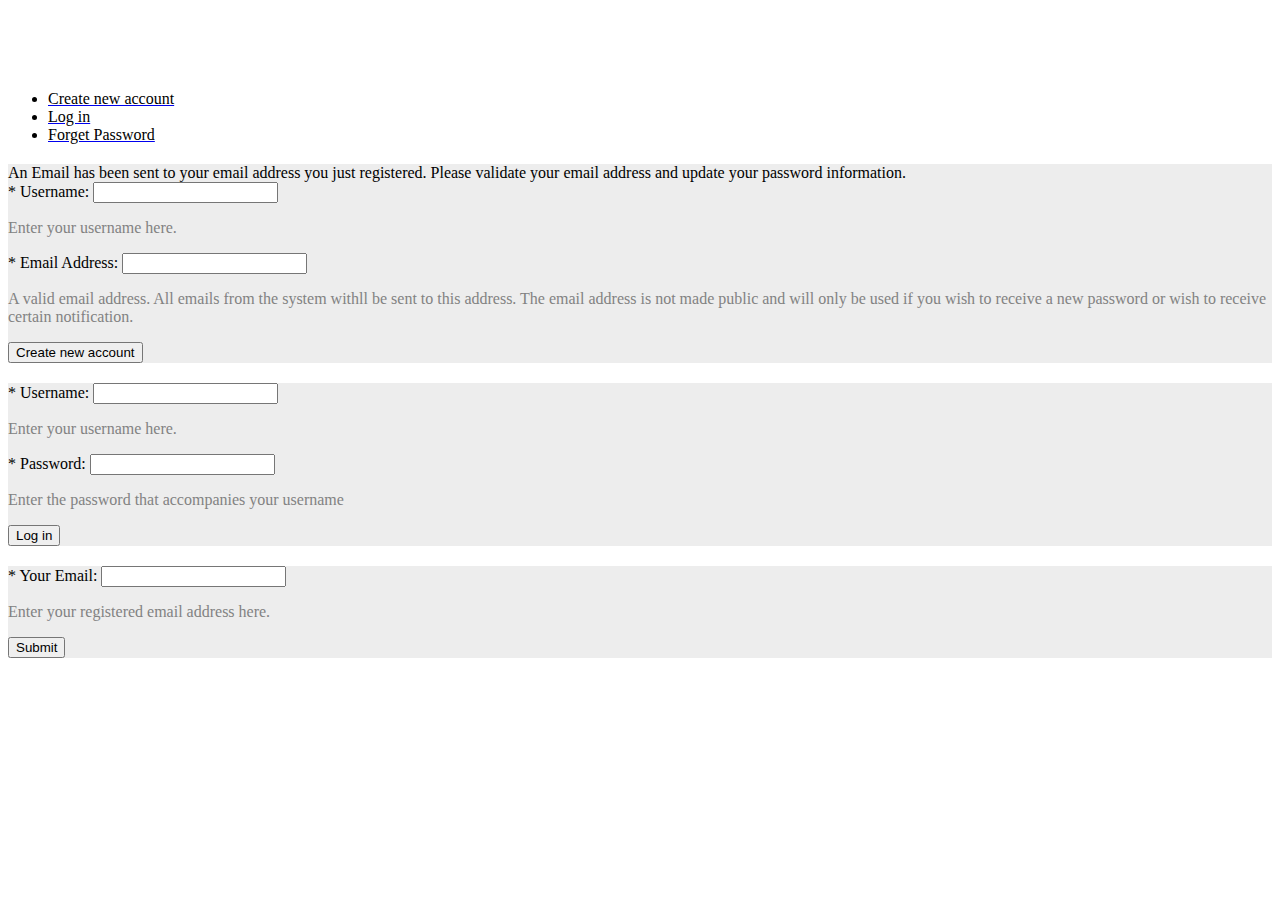
<file: src/main/resources/templates/myAccount.html>
<!DOCTYPE html>
<html lang="en" xmlns:th="http://www.w3.org/1999/xhtml">
<head th:replace="common/header :: common-header"/>
<body>

<div th:replace="common/header :: navbar"/>

<div class="container">
    <div class="row" style="margin-top: 90px;">
        <div class="col-xs-4 col-xs-offset-4">
            <ul class="nav nav-tabs">
                <li th:classappend="${classActiveNewAccount}? 'active'"><a href="#tab-1" data-toggle="tab"><span
                        style="color: black;">Create new account</span></a></li>
                <li th:classappend="${classActiveLogin}? 'active'"><a href="#tab-2" data-toggle="tab"><span
                        style="color: black;">Log in</span></a></li>
                <li th:classappend="${classActiveForgetPassword}? 'active'"><a href="#tab-3" data-toggle="tab"><span
                        style="color: black;">Forget Password</span></a></li>
            </ul>
            <div class="tab-content">

                <!-- create new user pane -->
                <div class="tab-pane fade" id="tab-1" th:classappend="${classActiveNewAccount}? 'in active'">
                    <div class="panel-group">
                        <div class="panel panel-default" style="border: none;">
                            <div class="panel-body"
                                 style="background-color: #ededed; margin-top: 20px;">
                                <div class="alert alert-info" th:if="${emailSent}">
                                    An Email has been sent to your email address you just registered.
                                    Please validate your email address and update your password information.
                                </div>
                                <form th:action="@{/newUser}" method="post">
                                    <div class="form-group">
                                        <label for="newUsername">* Username: </label> <input
                                            required="required" type="text" class="form-control"
                                            id="newUsername" name="username"/>
                                        <p style="color: #828282">Enter your username here.</p>
                                    </div>

                                    <div class="form-group">
                                        <label for="email">* Email Address: </label> <input
                                            required="required" type="text" class="form-control"
                                            id="email" name="email"/>
                                        <p style="color: #828282">A valid email address. All
                                            emails from the system withll be sent to this address. The
                                            email address is not made public and will only be used if
                                            you wish to receive a new password or wish to receive
                                            certain notification.</p>
                                    </div>

                                    <button type="submit" class="btn btn-primary">Create new account</button>
                                </form>
                            </div>
                        </div>
                    </div>
                </div>

                <!-- log in -->
                <div class="tab-pane fade" id="tab-2" th:classappend="${classActiveLogin}? 'in active'">
                    <div class="panel-group">
                        <div class="panel panel-default" style="border: none;">
                            <div class="panel-body"
                                 style="background-color: #ededed; margin-top: 20px;">
                                <form>
                                    <div class="form-group">
                                        <label for="newUsername">* Username: </label> <input
                                            required="required" type="text" class="form-control"
                                            id="newUsername" name="username"/>
                                        <p style="color: #828282">Enter your username here.</p>
                                    </div>

                                    <div class="form-group">
                                        <label for="password">* Password: </label> <input
                                            required="required" type="password" class="form-control"
                                            id="password" name="password"/>
                                        <p style="color: #828282">Enter the password that accompanies your username</p>
                                    </div>

                                    <button type="submit" class="btn btn-primary">Log in</button>
                                </form>
                            </div>
                        </div>
                    </div>
                </div>

                <!-- forget password -->
                <div class="tab-pane fade" id="tab-3" th:classappend="${classActiveForgetPassword}? 'in active'">
                    <div class="panel-group">
                        <div class="panel panel-default" style="border: none;">
                            <div class="panel-body"
                                 style="background-color: #ededed; margin-top: 20px;">
                                <form>
                                    <div class="form-group">
                                        <label for="recoverEmail">* Your Email: </label> <input
                                            required="required" type="text" class="form-control"
                                            id="recoverEmail" name="email"/>
                                        <p style="color: #828282">Enter your registered email address here.</p>
                                    </div>

                                    <button type="submit" class="btn btn-primary">Submit</button>
                                </form>
                            </div>
                        </div>
                    </div>
                </div>
            </div>
        </div>
    </div>
</div>

<div th:replace="common/header :: body-bottoms-scripts"/>
</body>
</html>
</file>
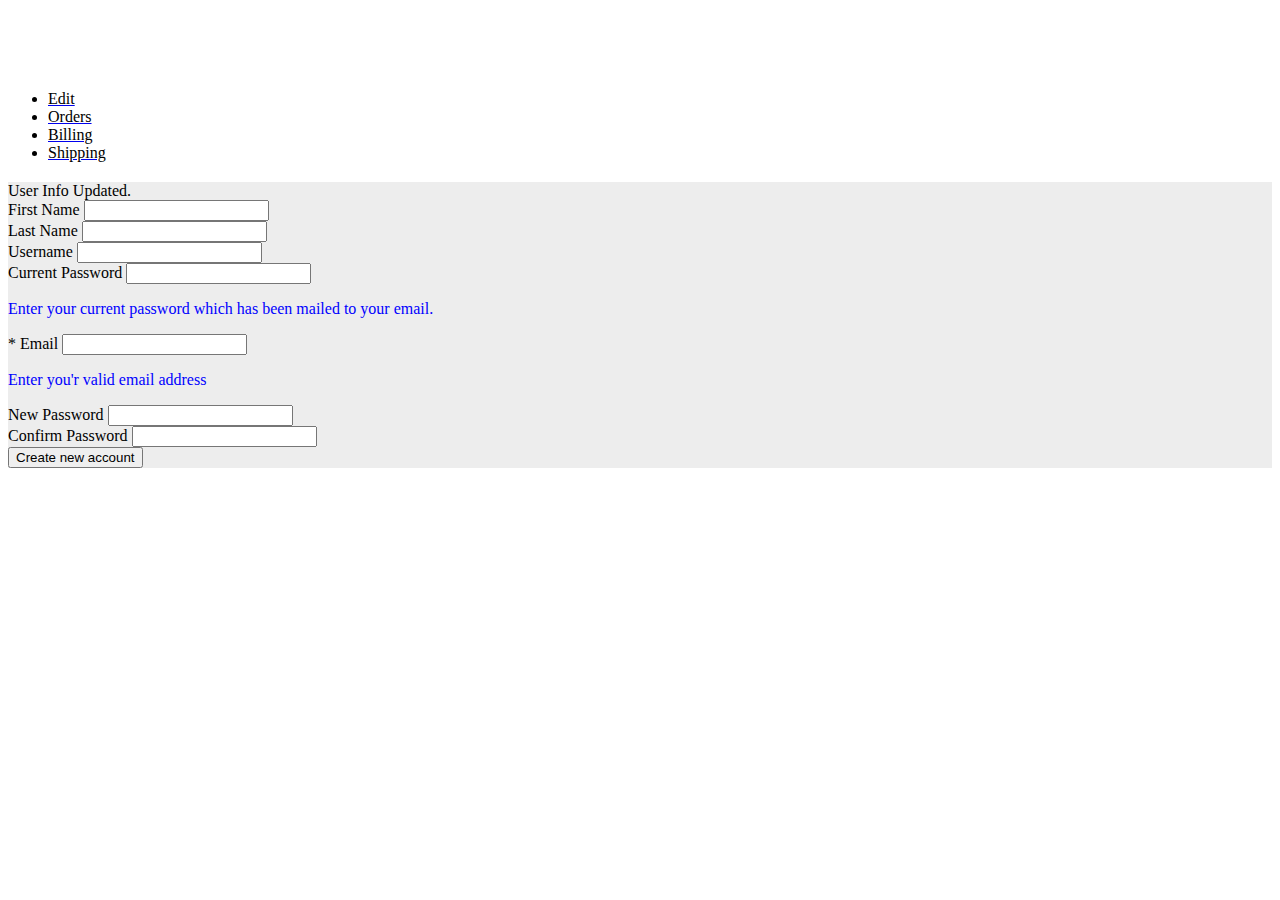
<file: src/main/resources/templates/myProfile.html>
<!DOCTYPE html>
<html lang="en" xmlns:th="http://www.w3.org/1999/xhtml">
<head th:replace="common/header :: common-header"/>
<body>
<div th:replace="common/header :: navbar"/>

<div class="container">
    <div class="row" style="margin-top: 90px;">
        <div class="col-xs-4 col-xs-offset-4">
            <ul class="nav nav-tabs">
                <li th:classappend="${classActiveEdit}? 'active'"><a href="#tab-1" data-toggle="tab"><span
                        style="color: black;">Edit</span></a></li>
                <li th:classappend="${classActiveOrders}? 'active'"><a href="#tab-2" data-toggle="tab"><span
                        style="color: black;">Orders</span></a></li>
                <li th:classappend="${classActiveBilling}? 'active'"><a href="#tab-3" data-toggle="tab"><span
                        style="color: black;">Billing</span></a></li>
                <li th:classappend="${classActiveShipping}? 'active'"><a href="#tab-3" data-toggle="tab"><span
                        style="color: black;">Shipping</span></a></li>
            </ul>
            <div class="tab-content">

                <!-- Edit user information -->
                <div class="tab-pane fade" id="tab-1" th:classappend="${classActiveEdit}? 'in active'">
                    <div class="panel-group">
                        <div class="panel panel-default" style="border: none;">
                            <div class="panel-body"
                                 style="background-color: #ededed; margin-top: 20px;">
                                <form th:action="@{/updateUserInfo}" method="post">
                                    <input type="hidden" name="userId" th:value="${user.userId}"/>
                                    <div class="bg-info" th:if="${updateUserInfo}">User Info Updated.</div>
                                    <div class="form-group">
                                        <div class="row">
                                            <div class="col-xs-6">
                                                <label for="firstName">First Name</label>
                                                <input type="text" class="form-control" id="firstName" name="firstName"
                                                       th:value="${user.firstName}"/>
                                            </div>
                                            <div class="col-xs-6">
                                                <label for="lastName">Last Name</label>
                                                <input type="text" class="form-control" id="lastName" name="lastName"
                                                       th:value="${user.lastName}"/>
                                            </div>
                                        </div>
                                    </div>
                                    <div class="form-group">
                                        <label for="username">Username</label>
                                        <input type="text" class="form-control" name="username" id="username"
                                               th:value="${user.username}"/>
                                    </div>
                                    <div class="form-group">
                                        <label for="" currentPassword>Current Password</label>
                                        <input type="password" class="form-control" id="currentPassword"
                                               name="currentPassword" th:value="${currentPassword}"/>
                                    </div>
                                    <p style="color: blue">Enter your current password which has been mailed to your
                                        email.</p>

                                    <div class="form-group">
                                        <label for="email">* Email</label>
                                        <input type="text" class="form-control" id="email" name="email"
                                               th:value="${user.email}"/>
                                    </div>
                                    <p style="color: blue;">Enter you'r valid email address</p>

                                    <div class="form-group">
                                        <label for="txtNewPassword">New Password</label>
                                        <input type="password" class="form-control" name="newPassword"
                                               id="txtNewPassword"/>
                                    </div>
                                    <div class="form-group">
                                        <label for="txtConfirmPassword">Confirm Password</label>
                                        <input type="password" class="form-control" id="txtConfirmPassword"/>
                                    </div>

                                    <button type="submit" class="btn btn-primary">Create new account</button>
                                </form>
                            </div>
                        </div>
                    </div>
                </div>
            </div>
        </div>
    </div>
</div>

<div th:replace="common/header :: body-bottoms-scripts"/>
</body>
</html>
</file>
